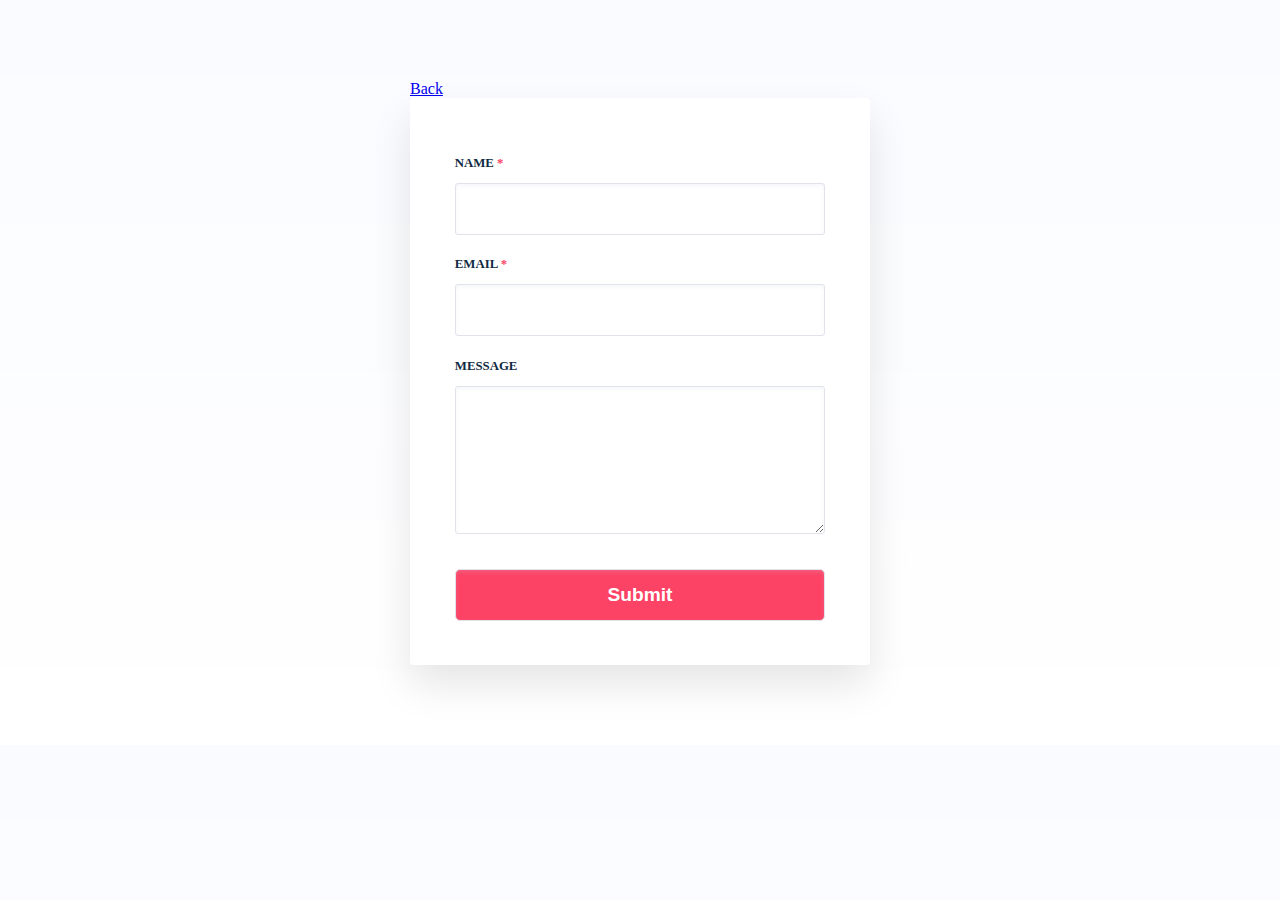
<file: pages/contactForm.html>
<!DOCTYPE html>
<html lang="en">
<head>
    <meta charset="UTF-8">
    <meta http-equiv="X-UA-Compatible" content="IE=edge">
    <meta name="viewport" content="width=device-width, initial-scale=1.0">
    <link rel="stylesheet" href="style.css">
    <link rel="stylesheet" href="https://use.fontawesome.com/releases/v5.15.4/css/all.css" integrity="sha384-DyZ88mC6Up2uqS4h/KRgHuoeGwBcD4Ng9SiP4dIRy0EXTlnuz47vAwmeGwVChigm" crossorigin="anonymous">
    <title>Worms Form</title>
</head>
<body>
    <div class="container">
        <i class="fas fa-angle-double-left"></i>
        <a href="../index.html">  Back</a>
        <form class="Submitform">
            <ul>
                <li>
                    <label for="name"><span>Name <span class="required-star">*</span></span></label>
                    <input type="text" id="name" name="user_name">
                </li>
                <li>
                    <label for="mail"><span>Email <span class="required-star">*</span></span></label>
                    <input type="email" id="mail" name="user_email">
                </li>
                <li>
                    <label for="msg"><span>Message</span></label>
                    <textarea rows="4" cols="50"></textarea>
                </li>
                <li>
                    <input type="submit">
                </li>
            </ul>
        </form>
    </div>
</body>
</html>
</file>
<file: pages/style.css>
body {
    height: 100%;
    background: linear-gradient(
        180deg,
        rgba(0, 41, 255, 0.02) 0%,
        rgba(0, 41, 255, 0) 100%
    );
}
label,
input,
textarea {
    display: block;
    width: 100%;
}
ul {
    list-style: none;
    margin: 0;
    padding: 0;
}

li {
    padding: 0.3em;
}
span {
    font-weight: 700;
    color: #102a43;
    line-height: 35px;
    line-height: 2.5rem;
    font-size: 12px;
    font-size: 0.8rem;
    text-transform: uppercase;
}
input[type="submit"] {
    background: #fc4366;
    color: white;
    font-weight: 700;
    font-size: 1.2rem;
    border-radius: 5px;
    margin-top: 1.3em;
}

.container {
    width: 460px;
    margin: 5em auto;
}
form {
    background-color: #ffffff;
    padding-top: 40px;
    padding-right: 40px;
    padding-bottom: 40px;
    padding-left: 40px;
    box-shadow: 0 20px 40px rgba(0, 0, 0, 0.1);
    border-radius: 3px;
    overflow: hidden;
}

.required-star {
    color: #fc4366;
}

input,
textarea {
    width: 100%;
    padding: 9px 20px;
    border: 1px solid #e1e2eb;
    background-color: #fff;
    color: #102a43;
    caret-color: #829ab1;
    box-sizing: border-box;
    font-size: 14px;
    font-size: 1rem;
    line-height: 29px;
    line-height: 2rem;
    box-shadow: inset 0 2px 4px 0 rgba(206, 209, 224, 0.2);
    border-radius: 3px;
    line-height: 29px;
    line-height: 2rem;
}

@media screen and (max-width: 576px){
    .Submitform{
        display: flex;
        overflow: hidden;
        justify-content: center;
        text-align: center;
        width: 280px;
    }
}

@media screen and (max-width: 350px) {
    body{
        display: flex;
        overflow-x: hidden;
        justify-content: center;
        text-align: center;
        width: 280px;
    }
}
</file>
